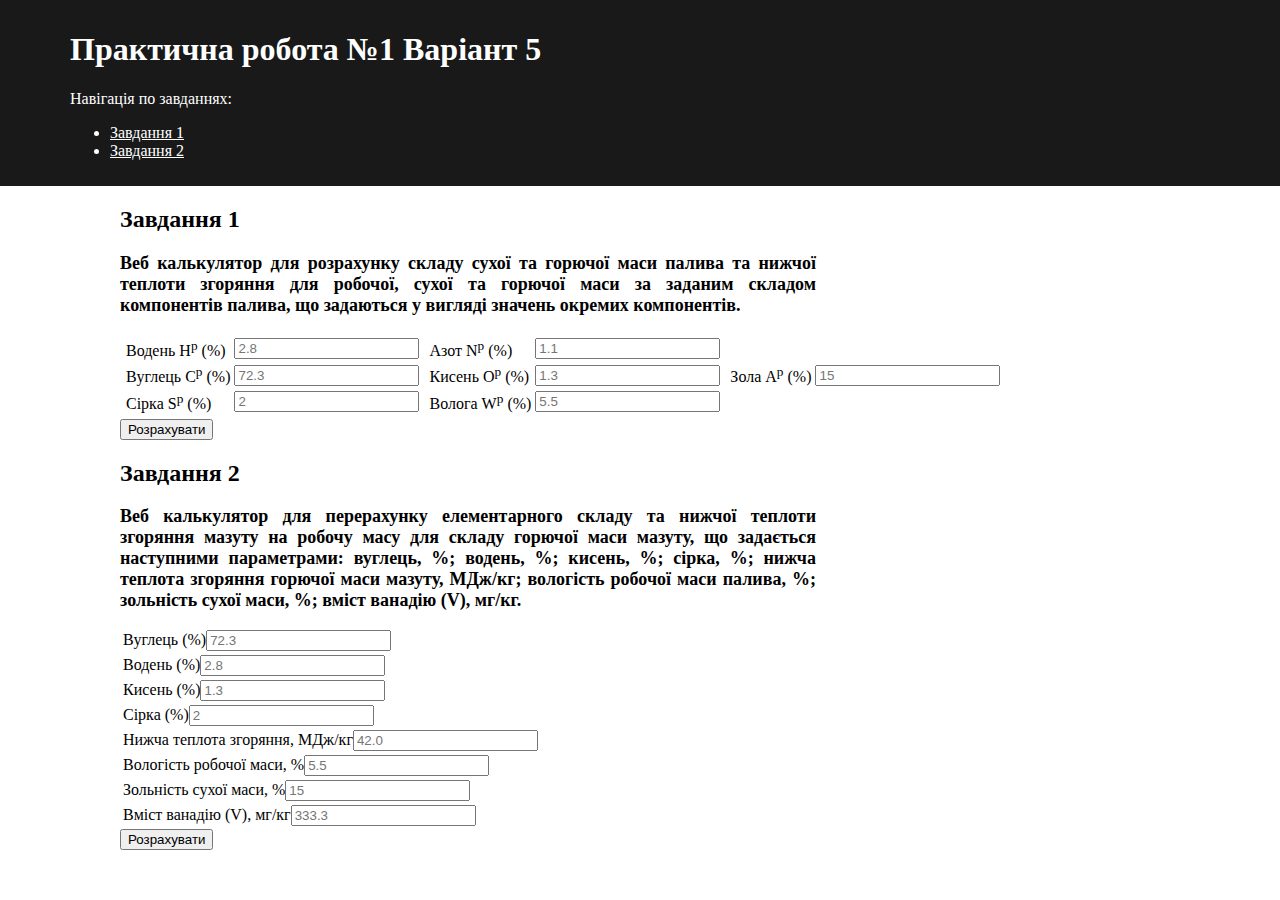
<file: PW01ТВ-31_ДєдовДанилоРоманович/index.html>
<!DOCTYPE html>

<html lang="en">
<head>
    <meta charset="UTF-8">
    <meta name="viewport" content="width=device-width, initial-scale=1.0">
    <link rel="stylesheet" href="style.css">
    <title>Практична 1</title>
</head>

<body>
    <header>
        <h1>Практична робота №1 Варіант 5</h1>
        <div>Навігація по завданнях:</div>
        <nav class="menu">
            <ul>
                <li><a class="top" href="#task1">Завдання 1</a></li>
                <li><a class="top" href="#task2">Завдання 2</a></li>
            </ul>
        </nav>
    </header>

    <main>
        <section class="task" id="task1">
            <h2>Завдання 1</h2>
            <p class="description"><strong><font size="4">Веб калькулятор для розрахунку складу сухої та горючої маси палива та
                нижчої теплоти згоряння для робочої, сухої та горючої маси за заданим складом компонентів
                палива, що задаються у вигляді значень окремих компонентів.</font></strong></p>

            <table>
                <tr>
                    <td>
                        <table>
                            <tr>
                                <td><label>Водень H<sup>p</sup> (%)</td>
                                <td><input type="number" id="hydrogen" placeholder="2.8" required></label></td>
                            </tr>
                            <tr>
                                <td><label>Вуглець C<sup>p</sup> (%)</td>
                                <td><input type="number" id="carbon" placeholder="72.3" required></label></td>
                            </tr>
                            <tr>
                                <td><label>Сірка S<sup>p</sup> (%)</td>
                                <td><input type="number" id="sulfur" placeholder="2" required></label></td>
                            </tr>
                        </table>
                    </td>
                    <td>
                        <table>
                            <tr>
                                <td><label>Азот N<sup>p</sup> (%)</td>
                                <td><input type="number" id="nitrogen" placeholder="1.1" required></label></td>
                            </tr>
                            <tr>
                                <td><label>Кисень O<sup>p</sup> (%)</td>
                                <td><input type="number" id="oxygen" placeholder="1.3" required></label></td>
                            </tr>
                            <tr>
                                <td><label>Волога W<sup>p</sup> (%)</td>
                                <td><input type="number" id="moisture" placeholder="5.5" required></label></td>
                            </tr>
                        </table>
                    </td>
                    <td>
                        <table>
                            <tr>
                                <td><label>Зола A<sup>p</sup> (%)</td>
                                <td><input type="number" id="ash" placeholder="15" required></label></td>
                            </tr>
                        </table>
                    </td>
                </tr>
            </table>

            <button type="button" onclick="calculate_task1()">Розрахувати</button>
                
            <div id="result"></div>
        </section>

        <section class="task" id="task2">
            <h2>Завдання 2</h2>
            <p class="description"><strong><font size="4">Веб калькулятор для перерахунку елементарного складу та нижчої теплоти
                згоряння мазуту на робочу масу для складу горючої маси мазуту, що задається наступними
                параметрами: вуглець, %; водень, %; кисень, %; сірка, %; нижча теплота згоряння горючої маси
                мазуту, МДж/кг; вологість робочої маси палива, %; зольність сухої маси, %; вміст ванадію (V),
                мг/кг.</font></strong></p>
        
            <table>
                <tr>
                    <td><label>Вуглець (%)</label><input type="number" id="carbon_mazut" placeholder="72.3" required></td>
                </tr>
                <tr>
                    <td><label>Водень (%)</label><input type="number" id="hydrogen_mazut" placeholder="2.8" required></td>
                </tr>
                <tr>
                    <td><label>Кисень (%)</label><input type="number" id="oxygen_mazut" placeholder="1.3" required></td>
                </tr>
                <tr>
                    <td><label>Сірка (%)</label><input type="number" id="sulfur_mazut" placeholder="2" required></td>
                </tr>
                <tr>
                    <td><label>Нижча теплота згоряння, МДж/кг</label><input type="number" id="q_hg_mazut" placeholder="42.0" required></td>
                </tr>
                <tr>
                    <td><label>Вологість робочої маси, %</label><input type="number" id="moisture_mazut" placeholder="5.5" required></td>
                </tr>
                <tr>
                    <td><label>Зольність сухої маси, %</label><input type="number" id="ash_mazut" placeholder="15" required></td>
                </tr>
                <tr>
                    <td><label>Вміст ванадію (V), мг/кг</label><input type="number" id="vanadium_mazut" placeholder="333.3" required></td>
                </tr>
            </table>
        
            <button type="button" onclick="calculate_task2()">Розрахувати</button>
            
            <div id="result_task2"></div>
        </section>
        
    </main>

    <script src="script.js"></script>
</body>
</html>
</file>
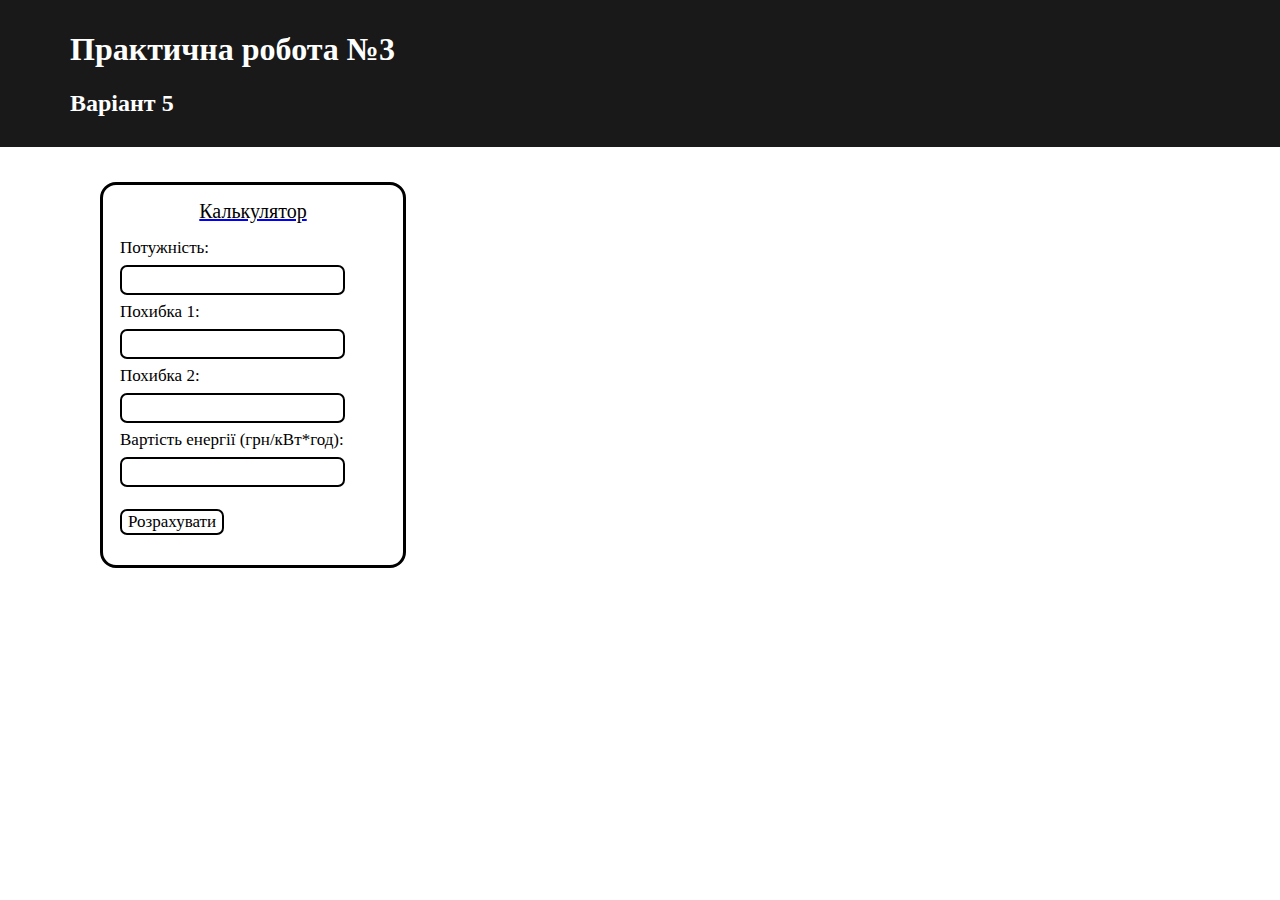
<file: PW03ТВ-31_ДєдовДанилоРоманович/index.html>
<!DOCTYPE html>
<html lang="en">
<head>
    <meta charset="UTF-8">
    <meta name="viewport" content="width=device-width, initial-scale=1.0">
    <link rel="stylesheet" href="style.css">
    <title>Практична 3</title>
</head>
<body>
    <div id="wrapper">
        <header>
            <h1>Практична робота №3</h1>
            <h2>Варіант 5</h2>
        </header>

        <main>
            <div id="result" class="container hidden"></div>

            <div id="inputs" class="container">
                <div class="title">Калькулятор</div>

                <label for="power">Потужність:</label>
                <input type="number" id="power" class="input">

                <label for="sigma1">Похибка 1:</label>
                <input type="number" id="sigma1" class="input">

                <label for="sigma2">Похибка 2:</label>
                <input type="number" id="sigma2" class="input">

                <label for="cost">Вартість енергії (грн/кВт*год):</label>
                <input type="number" id="cost" class="input">
    
                <button type="button" class="button" onclick="calculate()">Розрахувати</button>
            </div>
        </main>
    </div>
    
    <script src="script.js"></script>
</body>
</html>
</file>
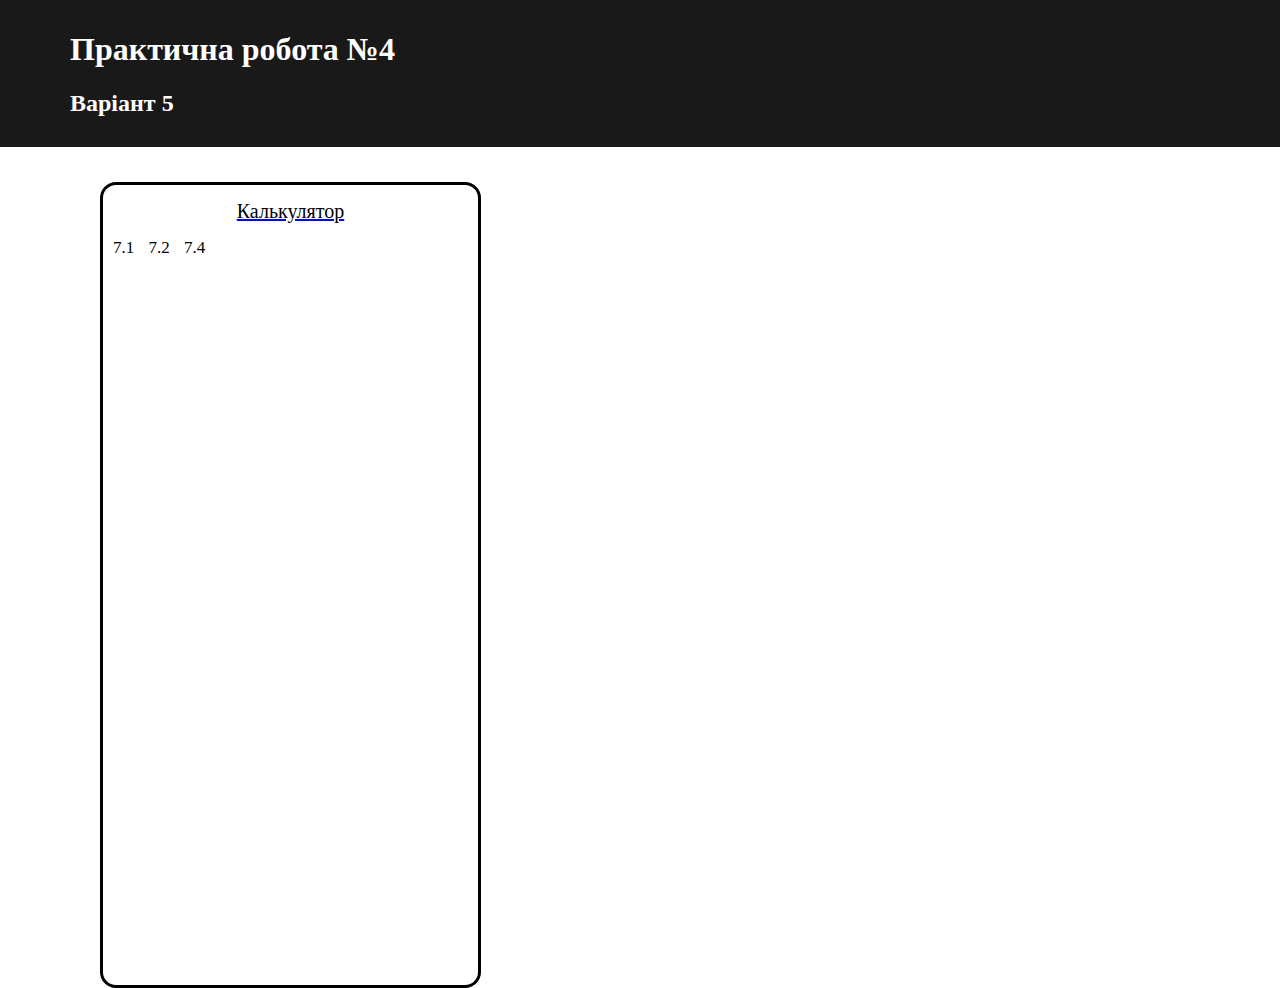
<file: PW04ТВ-31_ДєдовДанилоРоманович/index.html>
<!DOCTYPE html>
<html lang="en">
<head>
    <meta charset="UTF-8">
    <meta name="viewport" content="width=device-width, initial-scale=1.0">
    <link rel="stylesheet" href="style.css">
    <title>Практична 4</title>
</head>
<body>
    <div id="wrapper">
        <header>
            <h1>Практична робота №4</h1>
            <h2>Варіант 5</h2>
        </header>

        <main>
            <div id="result" class="container hidden"></div>

            <div id="inputs" class="container">
                <div class="title">Калькулятор</div>
                <span class="tab" onclick="showCategory('cat7.1')">7.1</span>
                <span class="tab" onclick="showCategory('cat7.2')">7.2</span>
                <span class="tab" onclick="showCategory('cat7.4')">7.4</span>

                <!-- 7.1 -->
                <div id="cat7.1" class="category hidden">
                    <label>Струм КЗ Iк (А):</label>
                    <input type="number" id="Ik" class="input" value="2500">

                    <label>Фікт. час вимикання струму tф (с):</label>
                    <input type="number" id="tf" class="input" value="2.5">

                    <label>Розрахункове навантаження Sm (кВА):</label>
                    <input type="number" id="Sm" class="input" value="1300">

                    <label>Час експлуатації Tm (год):</label>
                    <input type="number" id="Tm" class="input" value="4000">

                    <button class="button" onclick="calculate_71()">Розрахувати</button>
                </div>


                <!-- 7.2 -->
                <div id="cat7.2" class="category hidden">
                    <label>Напруга (U):</label>
                    <input type="number" id="voltage" class="input" value="10">

                    <label>Потужність (Sk):</label>
                    <input type="number" id="Sk" class="input" value="200">

                    <button type="button" class="button" onclick="calculate_72()">Розрахувати</button>
                </div>

                <!-- 7.4 -->
                <div id="cat7.4" class="category hidden">
                    <label for="rcn">Опір в нормальному режимі (R<sub>c,н</sub>), Ом:</label>
                    <input type="number" id="rcn" class="input" value="10.65">

                    <label for="xcn">Опір в нормальному режимі (X<sub>c,н</sub>), Ом:</label>
                    <input type="number" id="xcn" class="input" value="24.02">

                    <label for="rcmin">Опір в мінімальному режимі (R<sub>c,min</sub>), Ом:</label>
                    <input type="number" id="rcmin" class="input" value="34.88">

                    <label for="xcmin">Опір в мінімальному режимі (X<sub>c,min</sub>), Ом:</label>
                    <input type="number" id="xcmin" class="input" value="65.68">

                    <button type="button" class="button" onclick="calculate_74()">Розрахувати</button>
                </div>

            </div>
        </main>
    </div>
    
    <script src="script.js"></script>
</body>
</html>
</file>
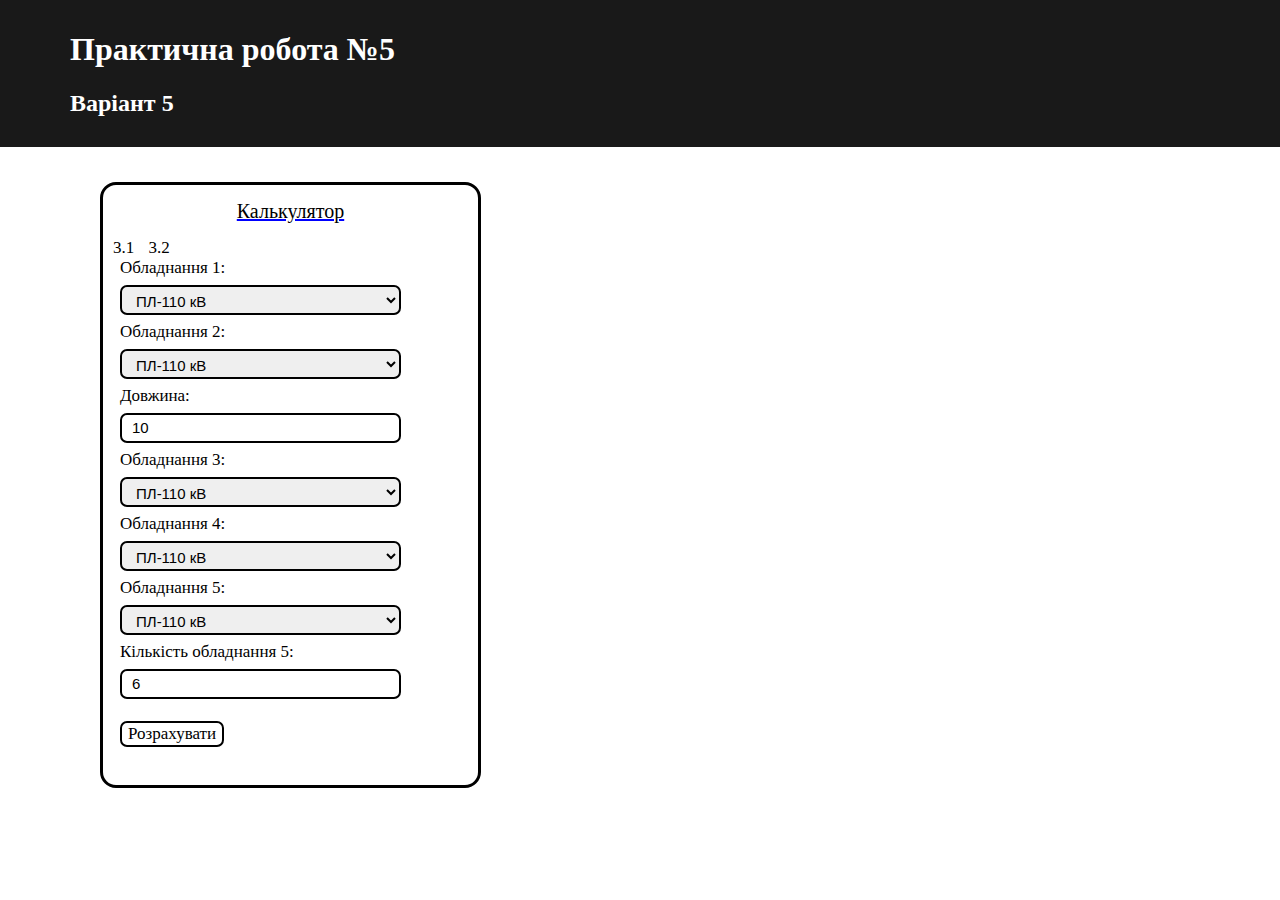
<file: PW05ТВ-31_ДєдовДанилоРоманович/index.html>
<!DOCTYPE html>
<html lang="en">
<head>
    <meta charset="UTF-8">
    <meta name="viewport" content="width=device-width, initial-scale=1.0">
    <link rel="stylesheet" href="style.css">
    <title>Практична 5</title>
</head>
<body>
    <div id="wrapper">
        <header>
            <h1>Практична робота №5</h1>
            <h2>Варіант 5</h2>
        </header>

        <main>
            <div id="result" class="container hidden"></div>

            <div id="inputs" class="container">
                <div class="title">Калькулятор</div>
                <span class="tab" onclick="showCategory('cat3.1')">3.1</span>
                <span class="tab" onclick="showCategory('cat3.2')">3.2</span>

                <div id="cat3.1" class="category">
                    <label>Обладнання 1:</label>
                    <select id="equipment1" class="input">
                        <option value="PL-110">ПЛ-110 кВ</option>
                        <option value="PL-35">ПЛ-35 кВ</option>
                        <option value="PL-10">ПЛ-10 кВ</option>
                        <option value="KL-10_transh">КЛ-10 (траншея)</option>
                        <option value="KL-10_cabel">КЛ-10 (кабельний канал)</option>
                        <option value="T-110">T-110 кВ</option>
                        <option value="T-35">T-35 кВ</option>
                        <option value="T-10_cabel">T-10 кВ (кабельна мережа 10 кВ)</option>
                        <option value="T-10_air">T-10 кВ (повітряна мережа 10 кВ)</option>
                        <option value="B-110_elegas">B-110 кВ (елегазовий)</option>
                        <option value="B-10_lowoil">B-10 кВ (малооливний)</option>
                        <option value="B-10_vacuum">B-10 кВ (вакуумний)</option>
                        <option value="tires">Збірні шини 10 кВ</option>
                    </select>

                    <label>Обладнання 2:</label>
                    <select id="equipment2" class="input">
                        <option value="PL-110">ПЛ-110 кВ</option>
                        <option value="PL-35">ПЛ-35 кВ</option>
                        <option value="PL-10">ПЛ-10 кВ</option>
                        <option value="KL-10_transh">КЛ-10 (траншея)</option>
                        <option value="KL-10_cabel">КЛ-10 (кабельний канал)</option>
                        <option value="T-110">T-110 кВ</option>
                        <option value="T-35">T-35 кВ</option>
                        <option value="T-10_cabel">T-10 кВ (кабельна мережа 10 кВ)</option>
                        <option value="T-10_air">T-10 кВ (повітряна мережа 10 кВ)</option>
                        <option value="B-110_elegas">B-110 кВ (елегазовий)</option>
                        <option value="B-10_lowoil">B-10 кВ (малооливний)</option>
                        <option value="B-10_vacuum">B-10 кВ (вакуумний)</option>
                        <option value="tires">Збірні шини 10 кВ</option>
                    </select>

                    <label>Довжина:</label>
                    <input type="number" id="length" class="input" value="10">

                    <label>Обладнання 3:</label>
                    <select id="equipment3" class="input">
                        <option value="PL-110">ПЛ-110 кВ</option>
                        <option value="PL-35">ПЛ-35 кВ</option>
                        <option value="PL-10">ПЛ-10 кВ</option>
                        <option value="KL-10_transh">КЛ-10 (траншея)</option>
                        <option value="KL-10_cabel">КЛ-10 (кабельний канал)</option>
                        <option value="T-110">T-110 кВ</option>
                        <option value="T-35">T-35 кВ</option>
                        <option value="T-10_cabel">T-10 кВ (кабельна мережа 10 кВ)</option>
                        <option value="T-10_air">T-10 кВ (повітряна мережа 10 кВ)</option>
                        <option value="B-110_elegas">B-110 кВ (елегазовий)</option>
                        <option value="B-10_lowoil">B-10 кВ (малооливний)</option>
                        <option value="B-10_vacuum">B-10 кВ (вакуумний)</option>
                        <option value="tires">Збірні шини 10 кВ</option>
                    </select>

                    <label>Обладнання 4:</label>
                    <select id="equipment4" class="input">
                        <option value="PL-110">ПЛ-110 кВ</option>
                        <option value="PL-35">ПЛ-35 кВ</option>
                        <option value="PL-10">ПЛ-10 кВ</option>
                        <option value="KL-10_transh">КЛ-10 (траншея)</option>
                        <option value="KL-10_cabel">КЛ-10 (кабельний канал)</option>
                        <option value="T-110">T-110 кВ</option>
                        <option value="T-35">T-35 кВ</option>
                        <option value="T-10_cabel">T-10 кВ (кабельна мережа 10 кВ)</option>
                        <option value="T-10_air">T-10 кВ (повітряна мережа 10 кВ)</option>
                        <option value="B-110_elegas">B-110 кВ (елегазовий)</option>
                        <option value="B-10_lowoil">B-10 кВ (малооливний)</option>
                        <option value="B-10_vacuum">B-10 кВ (вакуумний)</option>
                        <option value="tires">Збірні шини 10 кВ</option>

                    </select>

                    <label>Обладнання 5:</label>
                    <select id="equipment5" class="input">
                        <option value="PL-110">ПЛ-110 кВ</option>
                        <option value="PL-35">ПЛ-35 кВ</option>
                        <option value="PL-10">ПЛ-10 кВ</option>
                        <option value="KL-10_transh">КЛ-10 (траншея)</option>
                        <option value="KL-10_cabel">КЛ-10 (кабельний канал)</option>
                        <option value="T-110">T-110 кВ</option>
                        <option value="T-35">T-35 кВ</option>
                        <option value="T-10_cabel">T-10 кВ (кабельна мережа 10 кВ)</option>
                        <option value="T-10_air">T-10 кВ (повітряна мережа 10 кВ)</option>
                        <option value="B-110_elegas">B-110 кВ (елегазовий)</option>
                        <option value="B-10_lowoil">B-10 кВ (малооливний)</option>
                        <option value="B-10_vacuum">B-10 кВ (вакуумний)</option>
                        <option value="tires">Збірні шини 10 кВ</option>
                    </select>

                    <label>Кількість обладнання 5:</label>
                    <input type="number" id="equipment5_quantity" class="input" value="6">

                    <button class="button" onclick="calculateReliability()">Розрахувати</button>

                    <div id="result"></div>
                </div>

                <div id="cat3.2" class="category hidden">
                    <label for="zpera">Зпер.а</label>
                    <input type="number" id="zpera" class="input" value="23.6">
                    
                    <label for="zperp">Зпер.п</label>
                    <input type="number" id="zperp" class="input" value="17.6">
                
                    <button class="button" onclick="calculateLosses()">Розрахувати</button>

                    <div id="result"></div>
                </div>
            </div>
        </main>
    </div>
    
    <script src="script.js"></script>
</body>
</html>
</file>
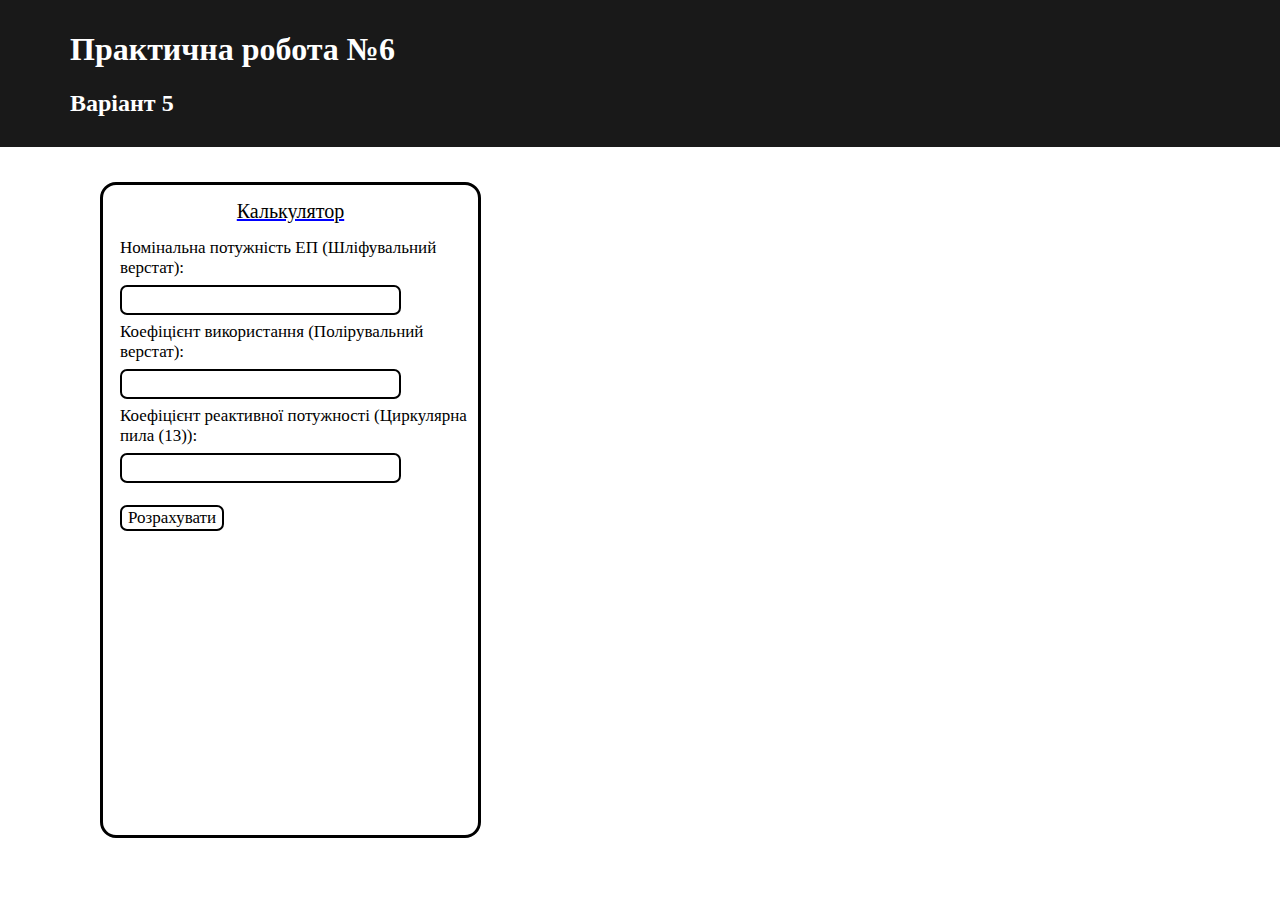
<file: PW06ТВ-31_ДєдовДанилоРоманович/index.html>
<!DOCTYPE html>
<html lang="en">
<head>
    <meta charset="UTF-8">
    <meta name="viewport" content="width=device-width, initial-scale=1.0">
    <link rel="stylesheet" href="style.css">
    <title>Практична 6</title>
</head>
<body>
    <div id="wrapper">
        <header>
            <h1>Практична робота №6</h1>
            <h2>Варіант 5</h2>
        </header>

        <main>
            <div id="result" class="container hidden"></div>

            <div id="inputs" class="container">
                <div class="title">Калькулятор</div>
                <div>
                    <label for="">Номінальна потужність ЕП (Шліфувальний верстат):</label>
                    <input type="number" id="power" class="input" required>

                    <label for="">Коефіцієнт використання (Полірувальний верстат):</label>
                    <input type="number" id="utilization" class="input" required>

                    <label for="">Коефіцієнт реактивної потужності (Циркулярна пила (13)):</label>
                    <input type="number" id="powerFactor" class="input" required>

                    <button class="button" onclick="calculate()">Розрахувати</button>

                    <div id="result"></div>
                </div>
            </div>
        </main>
    </div>
    
    <script src="script.js"></script>
</body>
</html>
</file>
<file: PW01ТВ-31_ДєдовДанилоРоманович/style.css>
header {
    background-color: #191919;
    color: #ffffff;
    width: 100vw;
    padding: 10px;
    padding-left: 70px;
    box-sizing: border-box;
}

.description {
    max-width: 60%;
    text-align: justify;
}

body {
    background-color: #ffffff;
    margin: 0;
}

.task {
    margin-left: 120px;
}

a {
    color: #ffffff;
}
</file>
<file: PW03ТВ-31_ДєдовДанилоРоманович/style.css>
header {
    background-color: #191919;
    color: #ffffff;
    width: 100vw;
    padding: 10px;
    padding-left: 70px;
    box-sizing: border-box;
}

body {
    background-color: #ffffff;
    margin: 0;
}

#wrapper {
    margin-left: auto;
    margin-right: auto;
    width: 2000px;
}

.container {
    border: 3px solid;
    border-radius: 16px;
    height: 380px;
    width: 20%;
    margin-left: 10px;
    max-width: 300px;
    font-family: "Lucida Console", cursive;
    font-size: 17px;
    margin-left: 100px;
    margin-top: 35px;
}

.hidden {
    display: none;
}

.title {
    font-family: "Lucida Console", cursive;
    font-size: 20px;
    text-align: center;
    margin-top: 15px;
    margin-bottom: 15px;
    text-decoration: underline blue 2px;
}

.button {
    border: solid 2px;
    font-size: 17px;
    font-family: "Lucida Console", cursive;
    background-color: white;
    border-radius: 7px;
    margin-top: 15px;
    margin-left: 17px;
}

.input {
    border-radius: 7px;
    border: 2px solid;
    width: 75%;
    height: 30px;
    padding: 5px 10px; /* Внутрішні відступи */
    margin-left: 17px;
    margin-top: 7px;
    margin-bottom: 7px;
    font-size: 15px; 
    box-sizing: border-box; /* Запобігає змінам розміру через padding */
}

label {
    display: block;
    margin-left: 17px;
}


.result-text {
    font-family: "Lucida Console", cursive;
    font-size: 16px;
    margin-left: 17px;
    margin-top: 15px;
}

.result {
    font-family: "Lucida Console", cursive;
    font-size: 22px;
    margin-left: 17px;
    margin-top: 15px;
}
</file>
<file: PW04ТВ-31_ДєдовДанилоРоманович/style.css>
header {
    background-color: #191919;
    color: #ffffff;
    width: 100vw;
    padding: 10px;
    padding-left: 70px;
    box-sizing: border-box;
}

body {
    background-color: #ffffff;
    margin: 0;
}

#wrapper {
    margin-left: auto;
    margin-right: auto;
    width: 2000px;
}

.container {
    border: 3px solid;
    border-radius: 16px;
    height: 800px;
    width: 30%;
    margin-left: 10px;
    max-width: 375px;
    font-family: "Lucida Console", cursive;
    font-size: 17px;
    margin-left: 100px;
    margin-top: 35px;
}

.hidden {
    display: none;
}

.title {
    font-family: "Lucida Console", cursive;
    font-size: 20px;
    text-align: center;
    margin-top: 15px;
    margin-bottom: 15px;
    text-decoration: underline blue 2px;
}

.button {
    border: solid 2px;
    font-size: 17px;
    font-family: "Lucida Console", cursive;
    background-color: white;
    border-radius: 7px;
    margin-top: 15px;
    margin-left: 17px;
}

.input {
    border-radius: 7px;
    border: 2px solid;
    width: 75%;
    height: 30px;
    padding: 5px 10px; /* Внутрішні відступи */
    margin-left: 17px;
    margin-top: 7px;
    margin-bottom: 7px;
    font-size: 15px; 
    box-sizing: border-box; /* Запобігає змінам розміру через padding */
}

label {
    display: block;
    margin-left: 17px;
}


.result-text {
    font-family: "Lucida Console", cursive;
    font-size: 16px;
    margin-left: 17px;
    margin-top: 15px;
}

.result {
    font-family: "Lucida Console", cursive;
    font-size: 22px;
    margin-left: 17px;
    margin-top: 15px;
}

.active-tab {
    font-family: "Lucida Console", cursive;
    color: blue;
    font-size: 17px;
    margin-left: 10px;
    text-decoration: underline blue 2px;
}

.tab {
    font-family: "Lucida Console", cursive;
    font-size: 17px;
    margin-left: 10px;
}
</file>
<file: PW05ТВ-31_ДєдовДанилоРоманович/style.css>
header {
    background-color: #191919;
    color: #ffffff;
    width: 100vw;
    padding: 10px;
    padding-left: 70px;
    box-sizing: border-box;
}

body {
    background-color: #ffffff;
    margin: 0;
}

#wrapper {
    margin-left: auto;
    margin-right: auto;
    width: 2000px;
}

.container {
    border: 3px solid;
    border-radius: 16px;
    height: 600px;
    width: 30%;
    margin-left: 10px;
    max-width: 375px;
    font-family: "Lucida Console", cursive;
    font-size: 17px;
    margin-left: 100px;
    margin-top: 35px;
}

.hidden {
    display: none;
}

.title {
    font-family: "Lucida Console", cursive;
    font-size: 20px;
    text-align: center;
    margin-top: 15px;
    margin-bottom: 15px;
    text-decoration: underline blue 2px;
}

.button {
    border: solid 2px;
    font-size: 17px;
    font-family: "Lucida Console", cursive;
    background-color: white;
    border-radius: 7px;
    margin-top: 15px;
    margin-left: 17px;
}

.input {
    border-radius: 7px;
    border: 2px solid;
    width: 75%;
    height: 30px;
    padding: 5px 10px; /* Внутрішні відступи */
    margin-left: 17px;
    margin-top: 7px;
    margin-bottom: 7px;
    font-size: 15px; 
    box-sizing: border-box; /* Запобігає змінам розміру через padding */
}

label {
    display: block;
    margin-left: 17px;
}


.result-text {
    font-family: "Lucida Console", cursive;
    font-size: 16px;
    margin-left: 17px;
    margin-top: 15px;
}

.result {
    font-family: "Lucida Console", cursive;
    font-size: 22px;
    margin-left: 17px;
    margin-top: 15px;
}

.active-tab {
    font-family: "Lucida Console", cursive;
    color: blue;
    font-size: 17px;
    margin-left: 10px;
    text-decoration: underline blue 2px;
}

.tab {
    font-family: "Lucida Console", cursive;
    font-size: 17px;
    margin-left: 10px;
}
</file>
<file: PW06ТВ-31_ДєдовДанилоРоманович/style.css>
header {
    background-color: #191919;
    color: #ffffff;
    width: 100vw;
    padding: 10px;
    padding-left: 70px;
    box-sizing: border-box;
}

body {
    background-color: #ffffff;
    margin: 0;
}

#wrapper {
    margin-left: auto;
    margin-right: auto;
    width: 2000px;
}

.container {
    border: 3px solid;
    border-radius: 16px;
    height: 650px;
    width: 30%;
    margin-left: 10px;
    max-width: 375px;
    font-family: "Lucida Console", cursive;
    font-size: 17px;
    margin-left: 100px;
    margin-top: 35px;
}

.hidden {
    display: none;
}

.title {
    font-family: "Lucida Console", cursive;
    font-size: 20px;
    text-align: center;
    margin-top: 15px;
    margin-bottom: 15px;
    text-decoration: underline blue 2px;
}

.button {
    border: solid 2px;
    font-size: 17px;
    font-family: "Lucida Console", cursive;
    background-color: white;
    border-radius: 7px;
    margin-top: 15px;
    margin-left: 17px;
}

.input {
    border-radius: 7px;
    border: 2px solid;
    width: 75%;
    height: 30px;
    padding: 5px 10px; /* Внутрішні відступи */
    margin-left: 17px;
    margin-top: 7px;
    margin-bottom: 7px;
    font-size: 15px; 
    box-sizing: border-box; /* Запобігає змінам розміру через padding */
}

label {
    display: block;
    margin-left: 17px;
}

.result-text {
    font-family: "Lucida Console", cursive;
    font-size: 16px;
    margin-left: 17px;
    margin-top: 15px;
}

.result {
    font-family: "Lucida Console", cursive;
    font-size: 22px;
    margin-left: 17px;
    margin-top: 15px;
}

.active-tab {
    font-family: "Lucida Console", cursive;
    color: blue;
    font-size: 17px;
    margin-left: 10px;
    text-decoration: underline blue 2px;
}

.tab {
    font-family: "Lucida Console", cursive;
    font-size: 17px;
    margin-left: 10px;
}
</file>
